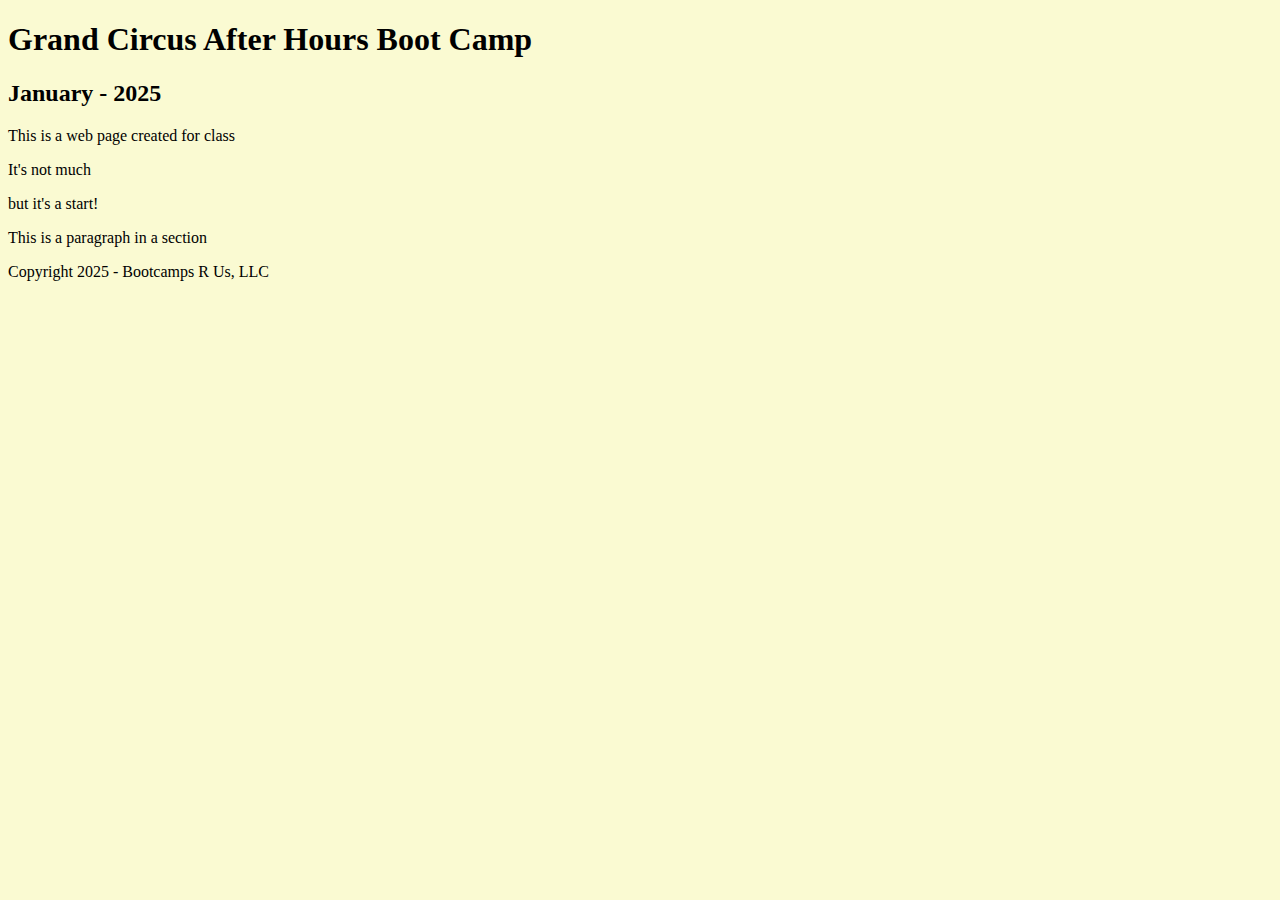
<file: Unit-6-HTML-CSS/Day-1-Intro-To-HTML-CSS-Frank/index.html>
<!-- This is an HTML Comment -->
<!-- anything that starts with less-than-sign explanation-point is a directive to the browser -->
<!-- a directive to the browser provides info the browser might need about the page           -->
<!DOCTYPE html> <!-- Browser directive to tell it this file contains html - optional          -->
<!-- an HTML file contains HTML tags and browser directives (directives are not displayed)    -->
<!-- an HTML tag describes an element to be displayed when the page is given to the browswer  -->
<!-- an HTML element has a start-tag and end-tag                                              -->
 
<!-- <start-tag> </start-tag>                                                                 -->

<!-- tags are enclosed in <> with the end-tag having the name: /start-tag                     -->

<!-- an element is simply something on a web page     
                                         -->
<html lang="en"> <!-- container for all the html for the page & the language of the page  -->
    <head> <!-- Information the browser needs for the page - NOT displayed                -->
        <!-- the information in the head tag is rarely changed                            -->
        <!-- the meta tag provides information to the browser                             -->
        <meta charset="UTF-8"> <!-- Tells browser what character set to use for the page  -->
        <!-- the viewport is the displayable part of the brower screen                    -->
        <meta name="viewport" content="width=device-width, initial-scale=1.0">
        <!-- the title element is probably the only thing you change in the <head>        -->
        <title>Frank's Page</title> <!-- what is displayed on the browser tab for the page-->
    
        <!-- Connect this html to the CSS file that has it's styling  -->
         <link rel="stylesheet" href="myStyles.css"/>

    </head>
    <body> <!-- containing for the primary content of the page - what is displayed in the browser -->
        <header> <!-- Contains whatever want at the top of the page     -->
            <!-- HTML provides header tags to display data bigger that normal text    -->
            <!-- header tags:  <h1>  to <h6>  h1 is the biggest and they get smaller  -->
            <h1>Grand Circus After Hours Boot Camp</h1>     
            <h2>January - 2025</h2>
            
        </header>
        <nav> <!-- the nav> section contains navigation links for the page   -->
            <!-- No nav stuff yet -->
        </nav>
        <main> <!-- convey the main content of pages-->
            <div> <!-- allows organization of information on the page - optional -->
                  <!-- AND creates a stylable unit within the page     -->
                <!-- <p> - Paragraph tag - puts content on a separate line - instead wrapping the text    -->
                <p>This is a web page created for class</p>
                <p>It's not much</p> 
                <p>but it's a start!</p>
            </div>
        </main>
        <section> <!-- optional major topic area of the main content / another stylable unit -->
            <p>This is a paragraph in a section</p>
        </section>
        <footer> <!-- Stuff you want on the bottom of the page -->
            Copyright 2025 - Bootcamps R Us, LLC
        </footer>
    </body> <!-- end-tag for the body     -->
</html> <!-- end-tag for the html element -->
</file>
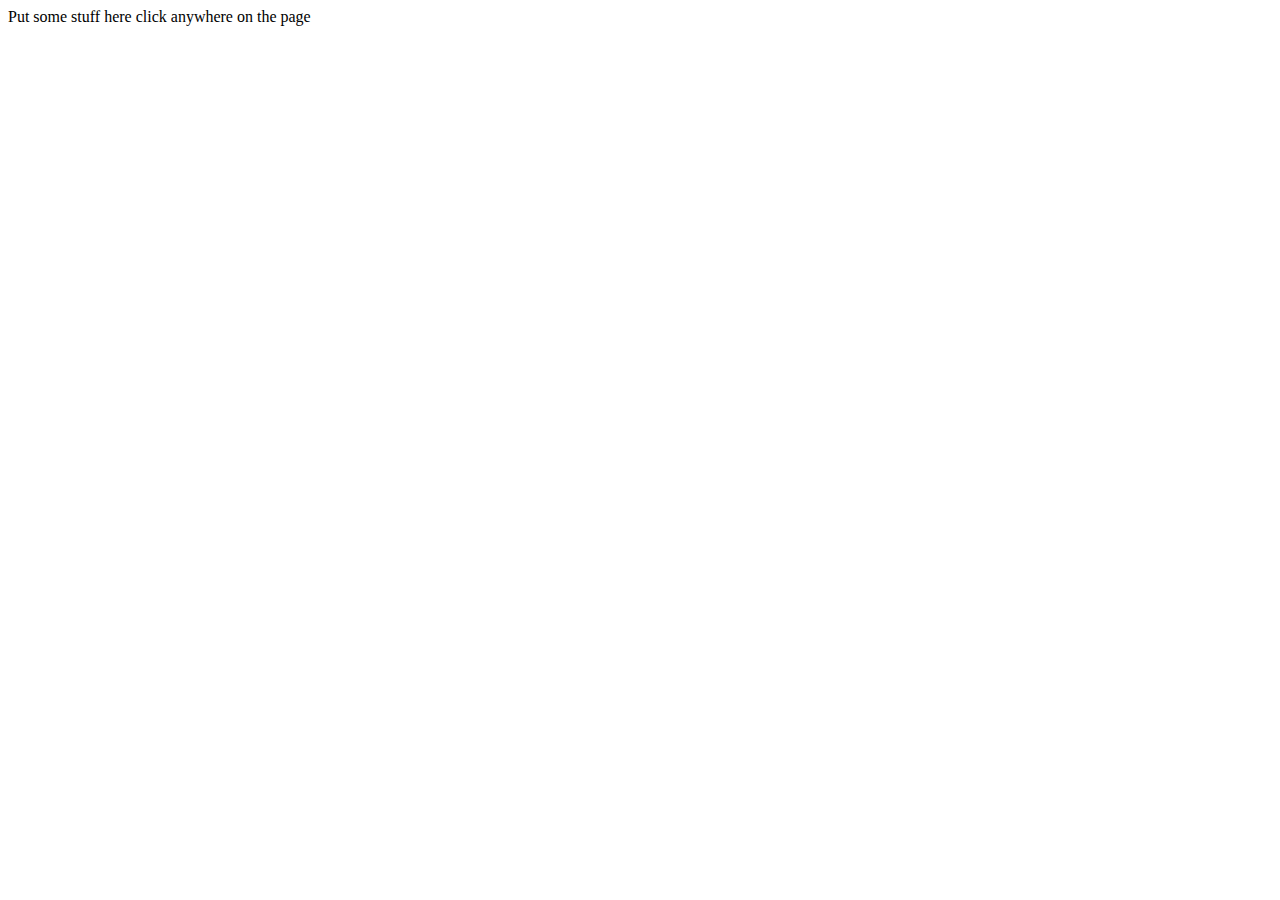
<file: Unit-6-HTML-CSS/Day-1-Intro-To-HTML-CSS/index.html>
<!DOCTYPE html>
 <html lang="en">
 <head>
    <meta charset="UTF-8">
    <meta name="viewport" content="width=device-width, initial-scale=1.0">
    <title>Document</title>
 </head>
 <body>
    Put some stuff here 
    click anywhere 
    on the page
 </body>
 </html>
</file>
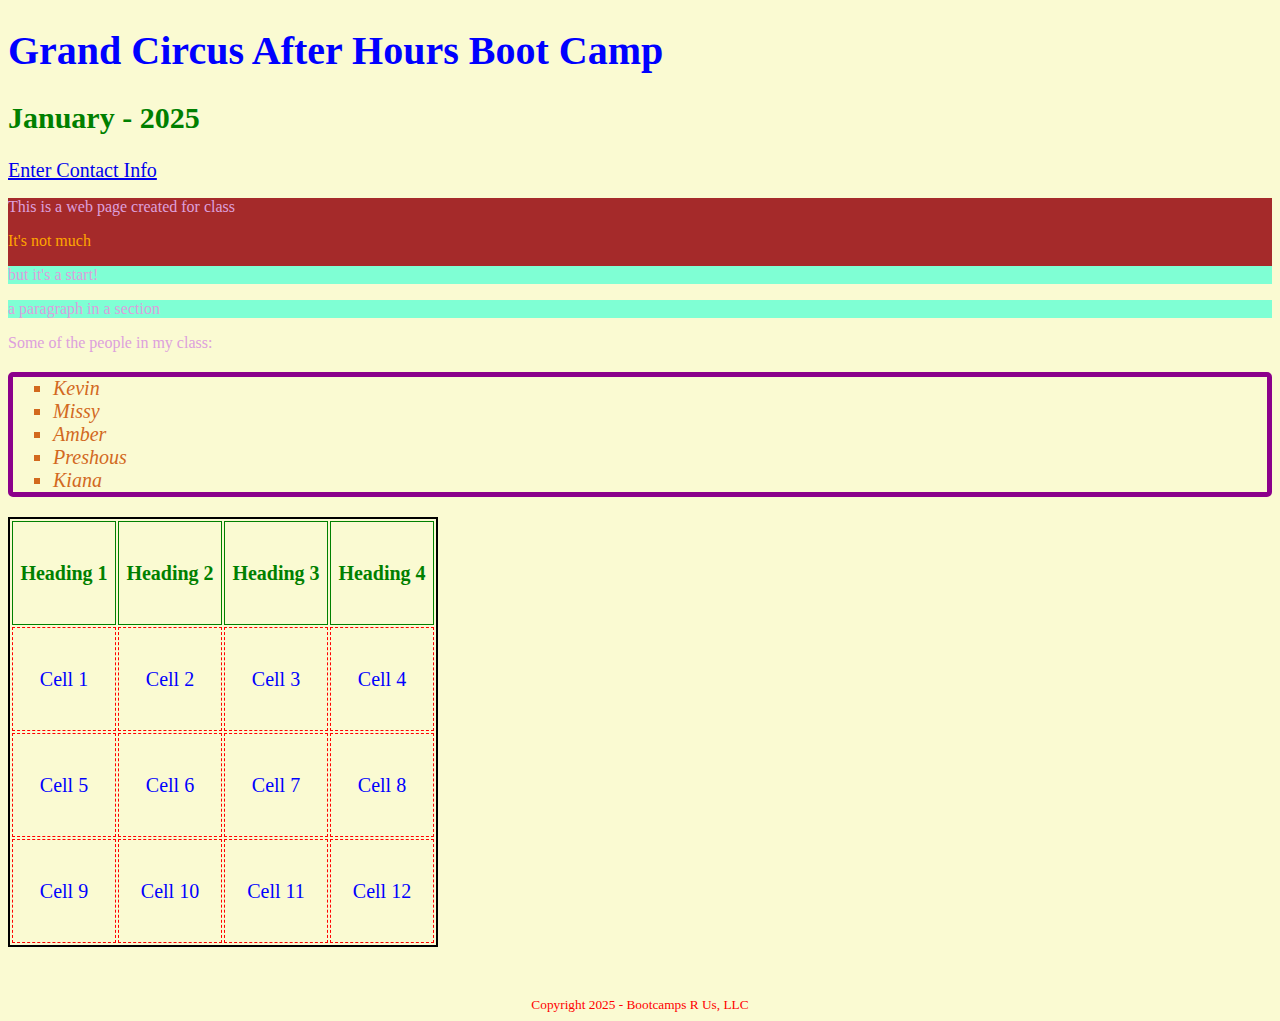
<file: Unit-6-HTML-CSS/Day-2-Intro-To-HTML-CSS-Frank/index.html>
<!-- This is an HTML Comment -->
<!-- anything that starts with less-than-sign explanation-point is a directive to the browser -->
<!-- a directive to the browser provides info the browser might need about the page           -->
<!DOCTYPE html> <!-- Browser directive to tell it this file contains html - optional          -->
<!-- an HTML file contains HTML tags and browser directives (directives are not displayed)    -->
<!-- an HTML tag describes an element to be displayed when the page is given to the browswer  -->
<!-- an HTML element has a start-tag and end-tag                                              -->
 
<!-- <start-tag> </start-tag>                                                                 -->

<!-- tags are enclosed in <> with the end-tag having the name: /start-tag                     -->

<!-- an element is simply something on a web page     
                                         -->
<html lang="en"> <!-- container for all the html for the page & the language of the page  -->
    <head> <!-- Information the browser needs for the page - NOT displayed                -->
        <!-- the information in the head tag is rarely changed                            -->
        <!-- the meta tag provides information to the browser                             -->
        <meta charset="UTF-8"> <!-- Tells browser what character set to use for the page  -->
        <!-- the viewport is the displayable part of the brower screen                    -->
        <meta name="viewport" content="width=device-width, initial-scale=1.0">
        <!-- the title element is probably the only thing you change in the <head>        -->
        <title>Frank's Page</title> <!-- what is displayed on the browser tab for the page-->
    
        <!-- Connect this html to the CSS file that has it's styling  -->
        <!-- <link> connects the html to an external file (a file outsied the html file)  -->
        <!--  rel="" indicates the type of file you connecting to                         --> 
        <!--  href="" the URL for the external file                                       -->  
        <!--  a file URL is relative to the project folder                                -->  
         <link rel="stylesheet" href="myStyles.css"
    </head>
    <body> <!-- containing for the primary content of the page - what is displayed in the browser -->
        <header> <!-- Contains whatever want at the top of the page     -->
            <!-- HTML provides header tags to display data bigger that normal text    -->
            <!-- header tags:  <h1>  to <h6>  h1 is the biggest and they get smaller  -->
            <h1>Grand Circus After Hours Boot Camp</h1>     
            <h2>January - 2025</h2>
            
        </header>
        <nav> <!-- the nav> section contains navigation links for the page   -->
            <!-- the <a> (anchor tag) is where you specify links to external/other places -->
            <!-- href="URL-to-go-to-when-clicked" -->   
            <a href="contactInfo.html">Enter Contact Info</a>
        </nav>
        <main> <!-- convey the main content of pages-->
            <div> <!-- allows organization of information on the page - optional -->
                  <!-- Starts on a new line in page - space before the div       -->
                  <!-- AND creates a stylable unit within the page               -->
                <!-- <p> - Paragraph tag - puts content on a separate line - instead wrapping the text    -->
                <!-- class="" allows a group of elements to share common characterics -->
                    <p>This is a web page created for class</p>
                <!-- id="" attribute assigns a name to an element for styling et al -->
                <p id="p2">It's not much</p> 
                <p class="normal">but it's a start!</p>
            </div>
            <section> <!-- optional major topic area of the main content / another stylable unit -->
                <div id="Youssef">
                    <p class="normal"> a paragraph in a section</p>
                </div>
            </section>
            <section id="studentList">
                <p>Some of the people in my class:</p>
                <!-- <ol> creates an ordered list of content                           -->
                <!-- <li> goes inside the <ol> element to define each item in the list --> 
                <ol id="theStudents">  <!-- Create a list of elements/content -->
                    <li>Kevin</li>
                    <li>Missy</li>
                    <li>Amber</li>
                    <li>Preshous</li>
                    <li>Kiana</li>
                </ol>    
                    
                <!-- Have the browser create a table of our data -->
                 <table>   <!-- Mark the start of an html table  -->
                    <!-- one <tr> element for each row in the table        -->
                    <!-- one <td> or <th> for each column in the table     -->   
                    <!-- <td> used for column content                      -->
                    <!-- <th> used for column header                       -->  
                    <tr> <!-- column heading row                           -->
                        <th>Heading 1</th>  <!-- column heading            -->
                        <th>Heading 2</th>
                        <th>Heading 3</th>
                        <th>Heading 4</th>

                    </tr>
                    <tr>  <!-- define a row in the table                   -->
                        <td>Cell 1</td> <!-- a column of data in the table -->
                        <td>Cell 2</td> <!-- a column of data in the table -->
                        <td>Cell 3</td> <!-- a column of data in the table -->
                        <td>Cell 4</td> <!-- a column of data in the table -->
                    </tr>  
                     <tr>  <!-- define a row in the table                   -->
                        <td>Cell 5</td> <!-- a column of data in the table -->
                        <td>Cell 6</td> <!-- a column of data in the table -->
                        <td>Cell 7</td> <!-- a column of data in the table -->
                        <td>Cell 8</td> <!-- a column of data in the table -->
                    </tr> 
                    <tr>  <!-- define a row in the table                   -->
                        <td>Cell 9</td> <!-- a column of data in the table -->
                        <td>Cell 10</td> <!-- a column of data in the table -->
                        <td>Cell 11</td> <!-- a column of data in the table -->
                        <td>Cell 12</td> <!-- a column of data in the table -->
                    </tr>            
                 </table>

            </section>

        </main>
        <footer> <!-- Stuff you want on the bottom of the page -->
            Copyright 2025 - Bootcamps R Us, LLC
        </footer>
    </body> <!-- end-tag for the body     -->
</html> <!-- end-tag for the html element -->
</file>
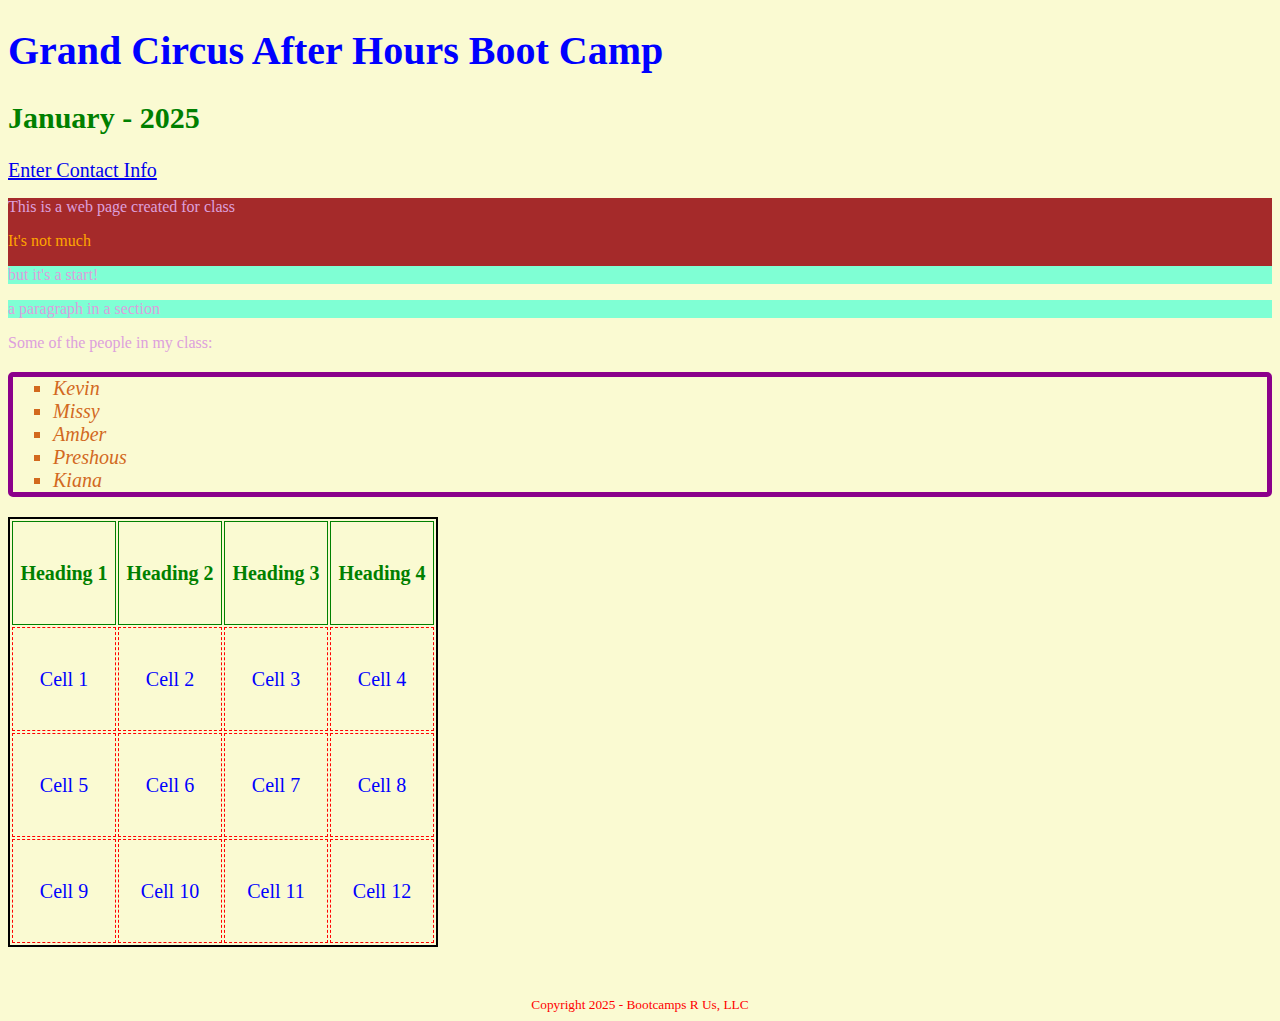
<file: Unit-6-HTML-CSS/Day-3-Intro-To-HTML-CSS-With-Links/index.html>
<!-- This is an HTML Comment -->
<!-- anything that starts with less-than-sign explanation-point is a directive to the browser -->
<!-- a directive to the browser provides info the browser might need about the page           -->
<!DOCTYPE html> <!-- Browser directive to tell it this file contains html - optional          -->
<!-- an HTML file contains HTML tags and browser directives (directives are not displayed)    -->
<!-- an HTML tag describes an element to be displayed when the page is given to the browswer  -->
<!-- an HTML element has a start-tag and end-tag                                              -->
 
<!-- <start-tag> </start-tag>                                                                 -->

<!-- tags are enclosed in <> with the end-tag having the name: /start-tag                     -->

<!-- an element is simply something on a web page     
                                         -->
<html lang="en"> <!-- container for all the html for the page & the language of the page  -->
    <head> <!-- Information the browser needs for the page - NOT displayed                -->
        <!-- the information in the head tag is rarely changed                            -->
        <!-- the meta tag provides information to the browser                             -->
        <meta charset="UTF-8"> <!-- Tells browser what character set to use for the page  -->
        <!-- the viewport is the displayable part of the brower screen                    -->
        <meta name="viewport" content="width=device-width, initial-scale=1.0">
        <!-- the title element is probably the only thing you change in the <head>        -->
        <title>Frank's Page</title> <!-- what is displayed on the browser tab for the page-->
    
        <!-- Connect this html to the CSS file that has it's styling  -->
        <!-- <link> connects the html to an external file (a file outsied the html file)  -->
        <!--  rel="" indicates the type of file you connecting to                         --> 
        <!--  href="" the URL for the external file                                       -->  
        <!--  a file URL is relative to the project folder                                -->  
         <link rel="stylesheet" href="myStyles.css"/>
    </head>
    <body> <!-- containing for the primary content of the page - what is displayed in the browser -->
        <header> <!-- Contains whatever want at the top of the page     -->
            <!-- HTML provides header tags to display data bigger that normal text    -->
            <!-- header tags:  <h1>  to <h6>  h1 is the biggest and they get smaller  -->
            <h1>Grand Circus After Hours Boot Camp</h1>     
            <h2>January - 2025</h2>
            
        </header>
        <nav> <!-- the nav> section contains navigation links for the page   -->
            <!-- the <a> (anchor tag) is where you specify links to external/other places -->
            <!-- href="URL-to-go-to-when-clicked" -->   
            <a href="contactInfo.html">Enter Contact Info</a>
        </nav>
        <main> <!-- convey the main content of pages-->
            <div> <!-- allows organization of information on the page - optional -->
                  <!-- Starts on a new line in page - space before the div       -->
                  <!-- AND creates a stylable unit within the page               -->
                <!-- <p> - Paragraph tag - puts content on a separate line - instead wrapping the text    -->
                <!-- class="" allows a group of elements to share common characterics -->
                    <p>This is a web page created for class</p>
                <!-- id="" attribute assigns a name to an element for styling et al -->
                <p id="p2">It's not much</p> 
                <p class="normal">but it's a start!</p>
            </div>
            <section> <!-- optional major topic area of the main content / another stylable unit -->
                <div id="Youssef">
                    <p class="normal"> a paragraph in a section</p>
                </div>
            </section>
            <section id="studentList">
                <p>Some of the people in my class:</p>
                <!-- <ol> creates an ordered list of content                           -->
                <!-- <li> goes inside the <ol> element to define each item in the list --> 
                <ol id="theStudents">  <!-- Create a list of elements/content -->
                    <li>Kevin</li>
                    <li>Missy</li>
                    <li>Amber</li>
                    <li>Preshous</li>
                    <li>Kiana</li>
                </ol>    
                    
                <!-- Have the browser create a table of our data -->
                 <table>   <!-- Mark the start of an html table  -->
                    <!-- one <tr> element for each row in the table        -->
                    <!-- one <td> or <th> for each column in the table     -->   
                    <!-- <td> used for column content                      -->
                    <!-- <th> used for column header                       -->  
                    <tr> <!-- column heading row                           -->
                        <th>Heading 1</th>  <!-- column heading            -->
                        <th>Heading 2</th>
                        <th>Heading 3</th>
                        <th>Heading 4</th>

                    </tr>
                    <tr>  <!-- define a row in the table                   -->
                        <td>Cell 1</td> <!-- a column of data in the table -->
                        <td>Cell 2</td> <!-- a column of data in the table -->
                        <td>Cell 3</td> <!-- a column of data in the table -->
                        <td>Cell 4</td> <!-- a column of data in the table -->
                    </tr>  
                     <tr>  <!-- define a row in the table                   -->
                        <td>Cell 5</td> <!-- a column of data in the table -->
                        <td>Cell 6</td> <!-- a column of data in the table -->
                        <td>Cell 7</td> <!-- a column of data in the table -->
                        <td>Cell 8</td> <!-- a column of data in the table -->
                    </tr> 
                    <tr>  <!-- define a row in the table                   -->
                        <td>Cell 9</td> <!-- a column of data in the table -->
                        <td>Cell 10</td> <!-- a column of data in the table -->
                        <td>Cell 11</td> <!-- a column of data in the table -->
                        <td>Cell 12</td> <!-- a column of data in the table -->
                    </tr>            
                 </table>

            </section>

        </main>
        <footer> <!-- Stuff you want on the bottom of the page -->
            Copyright 2025 - Bootcamps R Us, LLC
        </footer>
    </body> <!-- end-tag for the body     -->
</html> <!-- end-tag for the html element -->
</file>
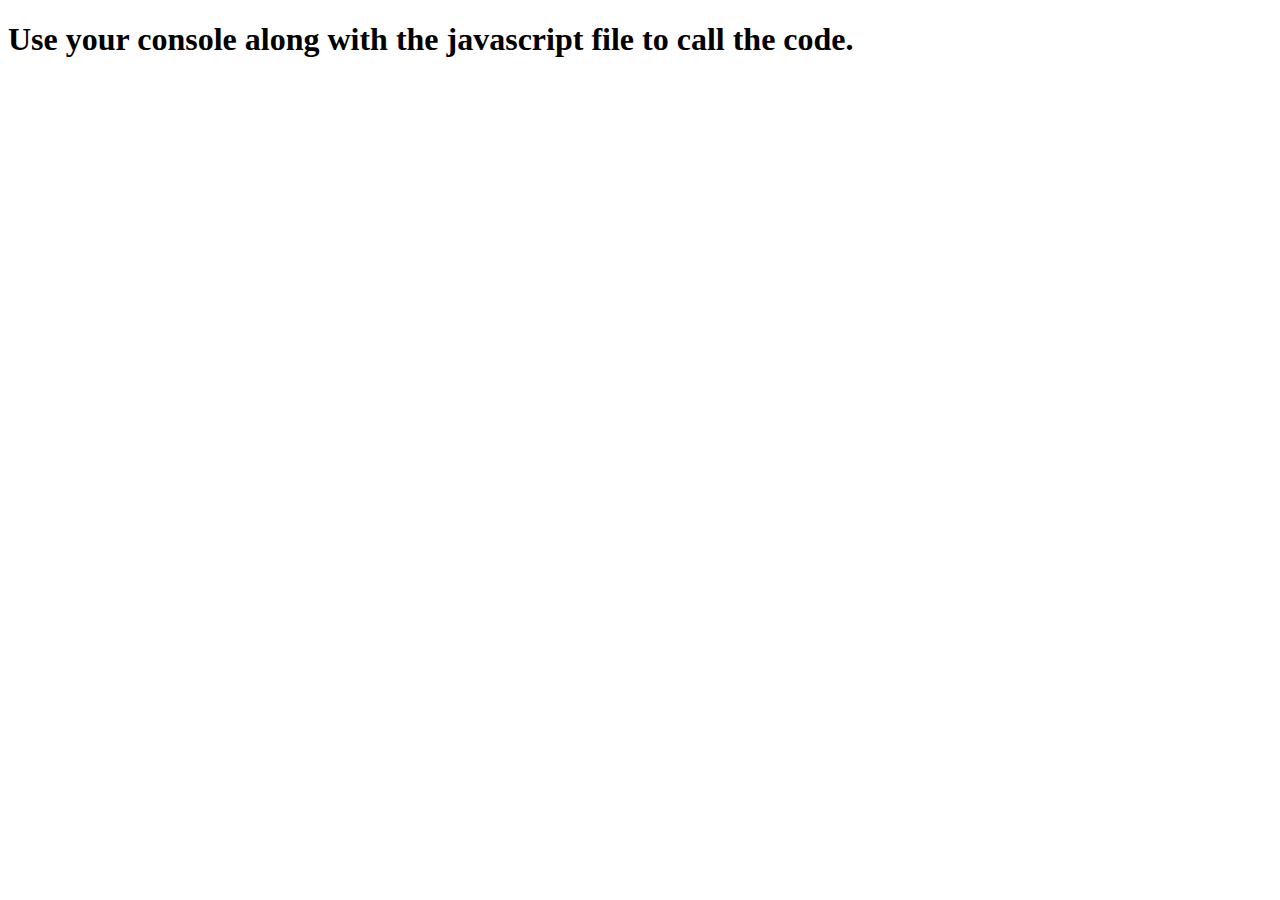
<file: Unit-6-HTML-CSS/Day-3-Intro-To-JavaScript-Part-1-Frank/index.html>
﻿<!DOCTYPE html>
<html lang="en">
<head>
    <meta charset="UTF-8">
    <meta name="viewport" content="width=device-width, initial-scale=1.0">
    <meta http-equiv="X-UA-Compatible" content="ie=edge">
    <title>Introduction to JavaScript Demo</title>

    <!-- Reference to external javascript file              -->
    <!-- script tag connects the html to a JavaScript file  -->
    <!-- src="path-to-the-JavaScript-file"                  -->
    <script src="script.js"></script>
</head>
<body>
    
    <h1>Use your console along with the javascript file to call the code.</h1>

</body>
</html>
</file>
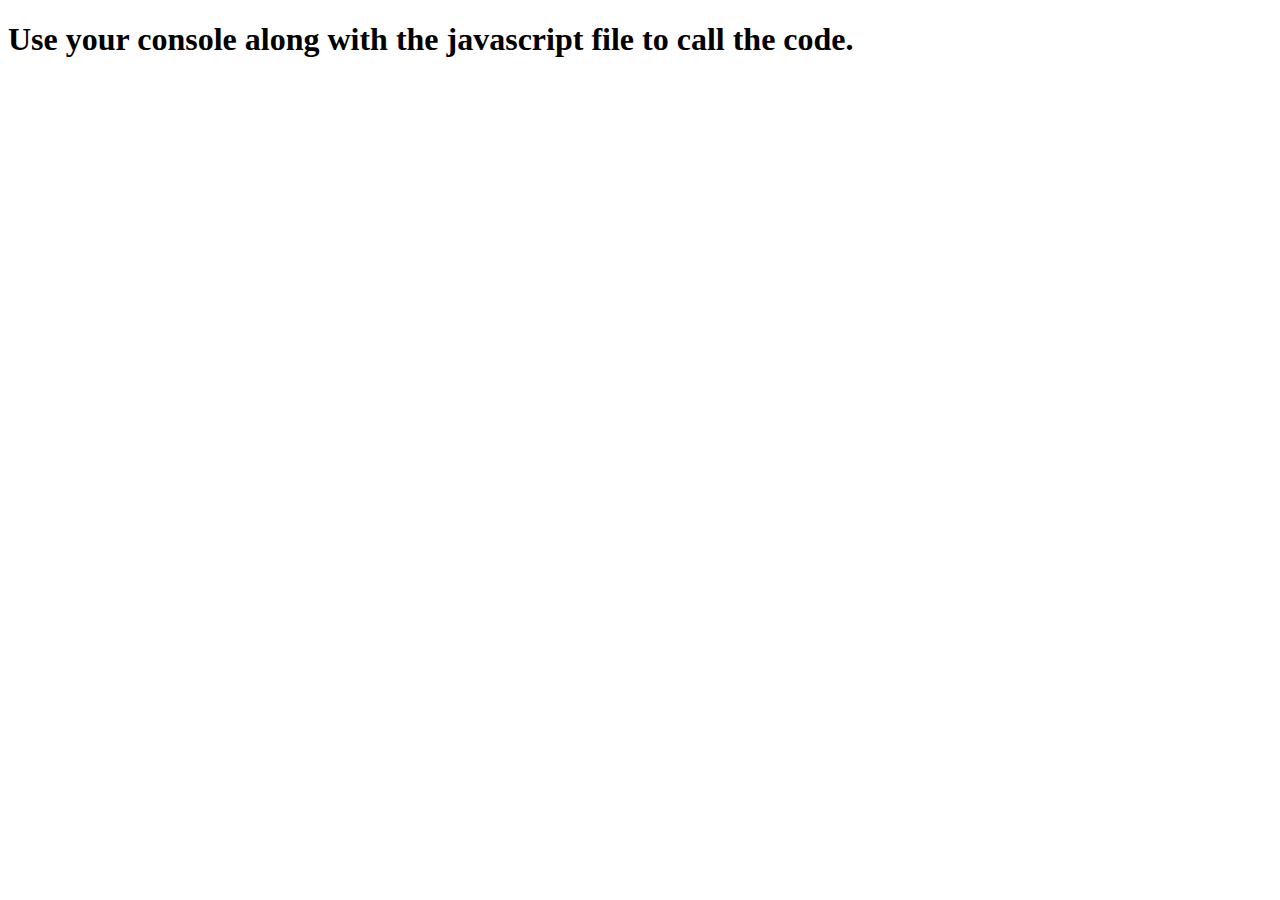
<file: Unit-6-HTML-CSS/Day-3-Intro-To-JavaScript/index.html>
﻿<!DOCTYPE html>
<html lang="en">
<head>
    <meta charset="UTF-8">
    <meta name="viewport" content="width=device-width, initial-scale=1.0">
    <meta http-equiv="X-UA-Compatible" content="ie=edge">
    <title>Introduction to JavaScript Demo</title>

    <!-- Reference to external javascript file -->
    <script src="script.js"></script>
</head>
<body>
    
    <h1>Use your console along with the javascript file to call the code.</h1>

</body>
</html>
</file>
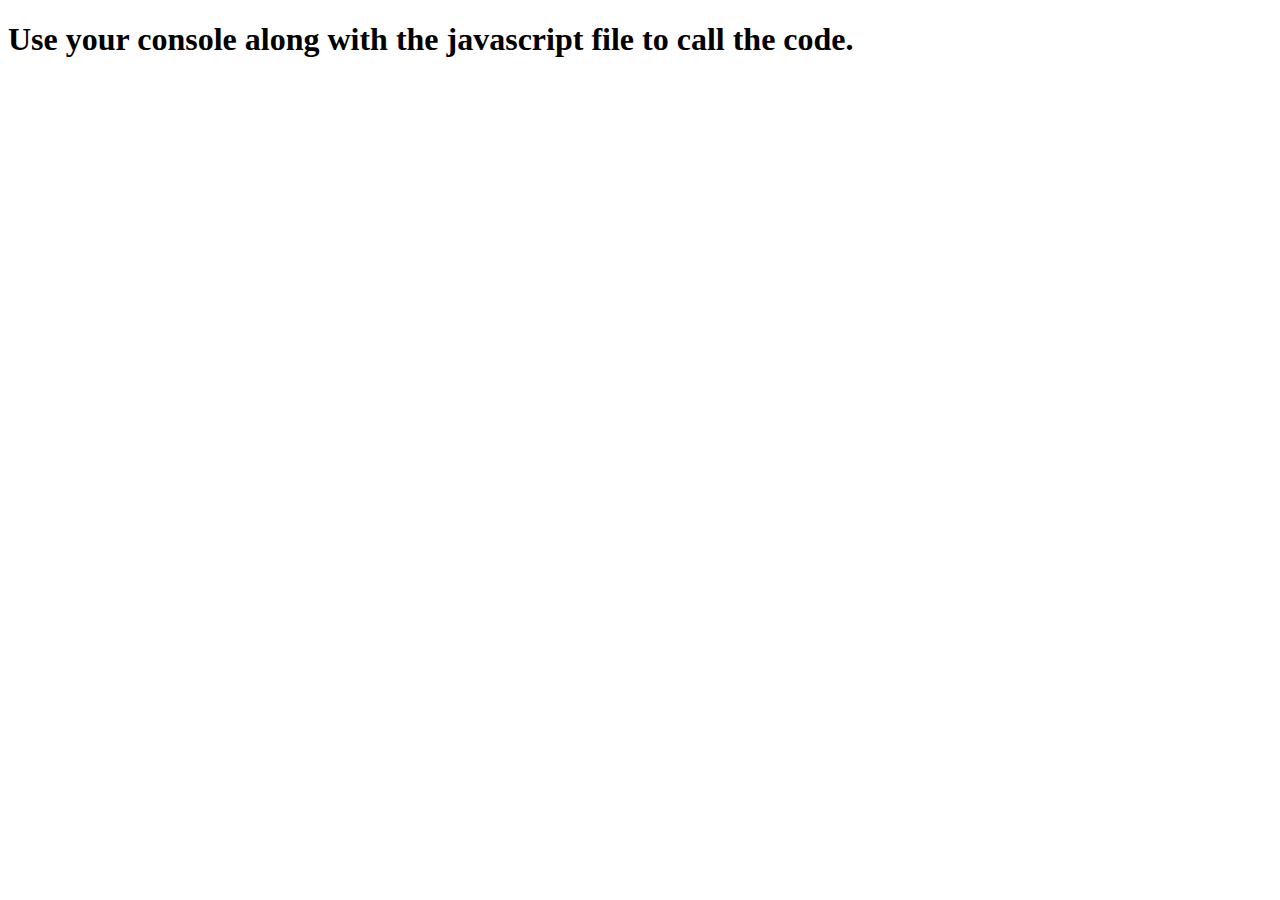
<file: Unit-6-HTML-CSS/Day-4-Intro-To-JavaScript-Part-2-Frank/index.html>
﻿<!DOCTYPE html>
<html lang="en">
<head>
    <meta charset="UTF-8">
    <meta name="viewport" content="width=device-width, initial-scale=1.0">
    <meta http-equiv="X-UA-Compatible" content="ie=edge">
    <title>Introduction to JavaScript Demo</title>

    <!-- Reference to external javascript file              -->
    <!-- script tag connects the html to a JavaScript file  -->
    <!-- src="path-to-the-JavaScript-file"                  -->
    <script src="script.js"></script>
</head>
<body>
    <!-- We are using the browser Inspect console feature to test our JavaScript  -->
    <!-- Java Script runs in a browser and we need to a web page for the browser  --> 
    <!-- We will type in the name of JavaScript function in the Inspect console   -->
    <!--               to run the function                                        -->  
    <h1>Use your console along with the javascript file to call the code.</h1>

</body>
</html>
</file>
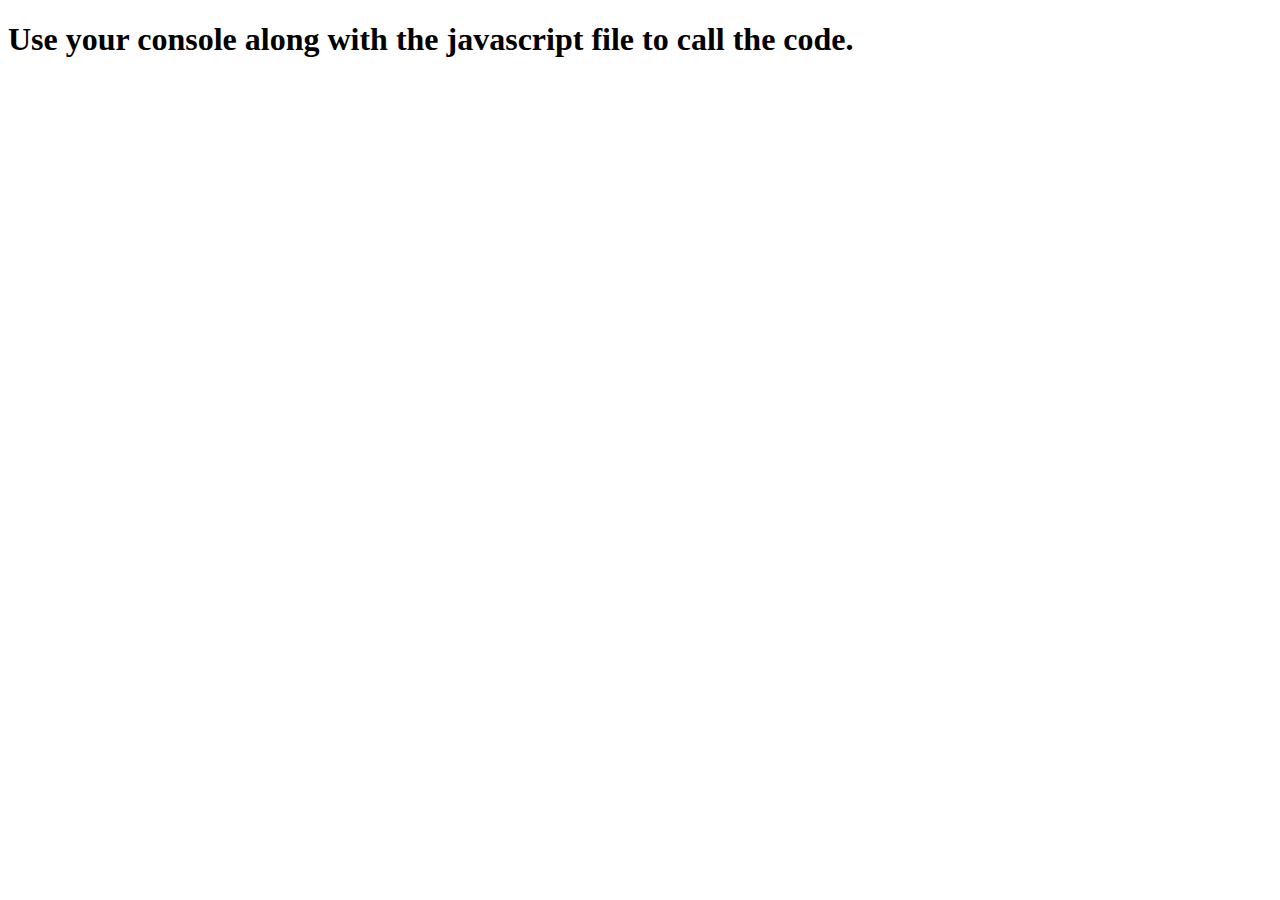
<file: Unit-6-HTML-CSS/Day-4-Intro-To-JavaScript-Part-2/index.html>
﻿<!DOCTYPE html>
<html lang="en">
<head>
    <meta charset="UTF-8">
    <meta name="viewport" content="width=device-width, initial-scale=1.0">
    <meta http-equiv="X-UA-Compatible" content="ie=edge">
    <title>Introduction to JavaScript Demo</title>

    <!-- Reference to external javascript file              -->
    <!-- script tag connects the html to a JavaScript file  -->
    <!-- src="path-to-the-JavaScript-file"                  -->
    <script src="script.js"></script>
</head>
<body>
    <!--wE ARE USING THE BROSWER iNSPECT FEATURE TO TEST OUR jAVAsCRIPT -->
    <!-- jAVA sCRIPT RUNS IN A BROWSER AND WE NEED a web page for broswer-->
    <h1>Use your console along with the javascript file to call the code.</h1>

</body>
</html>
</file>
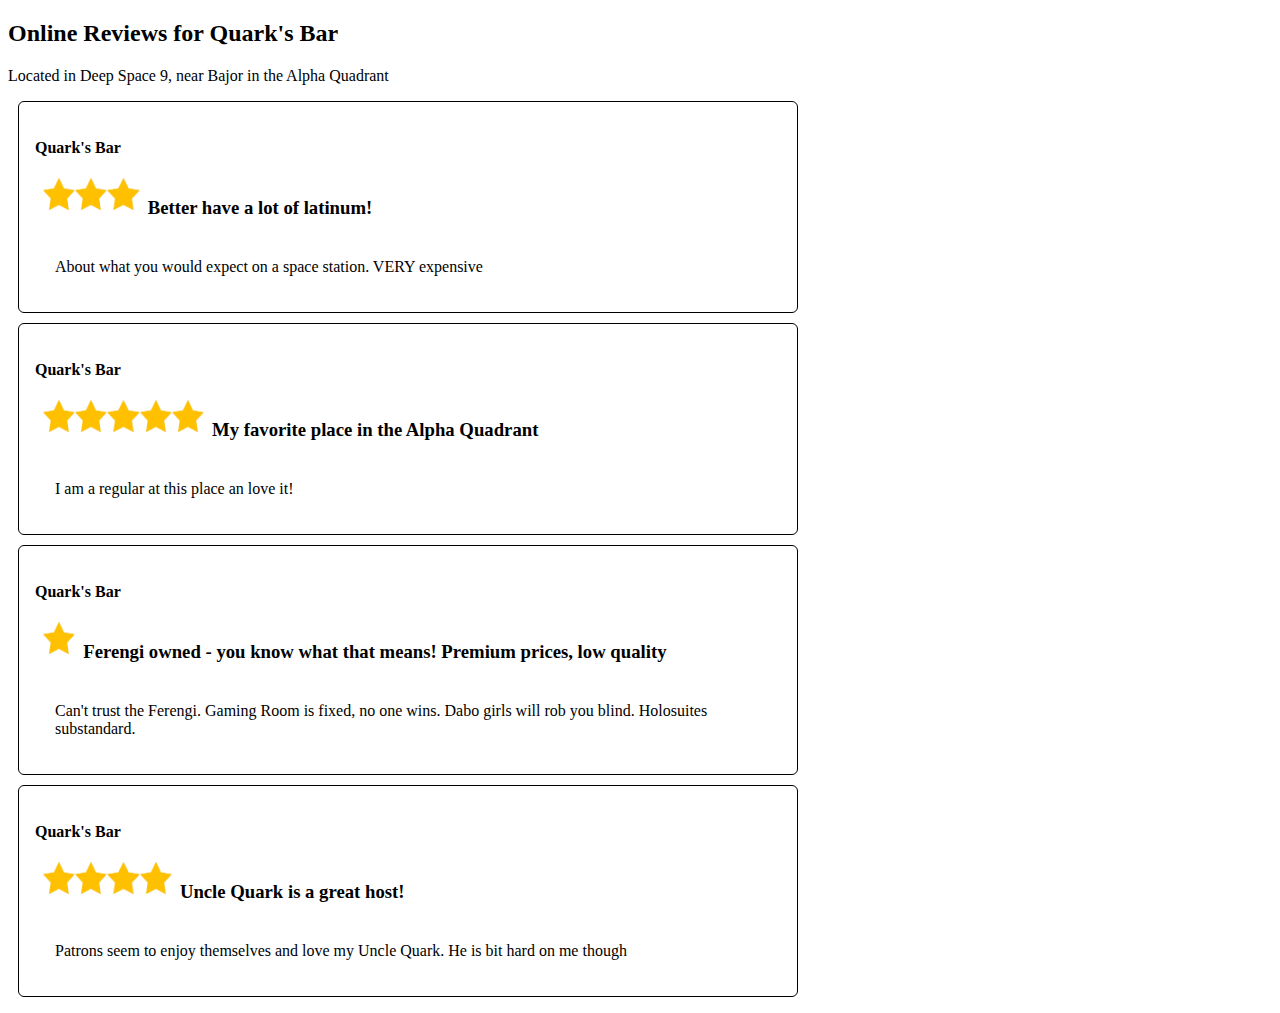
<file: Unit-6-HTML-CSS/DOM-01-Manipulation-Example/online-reviews/index.html>
<!DOCTYPE html>
<html lang="en">

<head>
    <meta charset="UTF-8">
    <meta name="viewport" content="width=device-width, initial-scale=1.0">
    <meta http-equiv="X-UA-Compatible" content="ie=edge">
    <title>Online Reviews</title>
    <link href="https://stackpath.bootstrapcdn.com/bootstrap/4.1.1/css/bootstrap.min.css" rel="stylesheet" integrity="sha384-WskhaSGFgHYWDcbwN70/dfYBj47jz9qbsMId/iRN3ewGhXQFZCSftd1LZCfmhktB" crossorigin="anonymous">
    <link rel="stylesheet" href="css/main.css">
</head>

<body>

    <div id="main" class="mx-auto">
        <h2 id="page-title">Online Reviews for <span class="name"></span></h2>
        <p class="description"></p>
        <!-- reviews go here -->
    </div>

    <script src="js/app.js"></script>
</body>
</html>
</file>
<file: Unit-6-HTML-CSS/Day-1-Intro-To-HTML-CSS-Frank/myStyles.css>
/* This is a comment in CSS            */
/* CSS defines formatting for the page */
/* The general format: selector {
                                  css rule;
                                  css rule;
                                }
*/  
/* for now we use html tags as selectors */

html { /* style all the elements within the html tag */
    background-color: lightgoldenrodyellow;
}
</file>
<file: Unit-6-HTML-CSS/Day-2-Intro-To-HTML-CSS-Frank/myStyles.css>
/* This is a comment in CSS            */
/* CSS defines formatting for the page */
/* The general format: selector {
                                  css rule;
                                  css rule;
                                }

selectors are: tag-name - all elements defined with this tag
               # - id="" elements with the same id=""  - used for specific element
               . - class="" elements with the class="" - for a specific group of element
*/  

html { /* style all the elements within the html tag */
    background-color: lightgoldenrodyellow;
    font-size: 20px;
    color:blue;
}

h2 { /* style all the h2 tags */
  color: green
}

footer { /* style all the stuff in the footer */
  color: red;        /* make the text color          */
  margin-top: 50px;    /* move the text down this much */
  font-size: 10pt;     /* set size of font px=pixels pt=pts */
  text-align: center;
}

p { /* style all the paragraph tag content */
  color: plum;    /* Set the text color  */
  font-size: 12pt;  /* make font this size */
}

#p2 { /* style all elements with id="p2" */
 color: orange;  /* set the text color */
}

div {  /* style all the divs and everything in them */
  background-color : brown;
}

#Youssef {  /* style all elements with the id="Youssef" */
  background-color: blue;
}

.normal { /* style all elements with class="normal" */
  background-color: aquamarine;
}

/* style to <ol> of students in class */
/* #theStudents to reference it's id  */
/* ol to specify all <ol> tags - this would all <ol> tags not just the one we want */
#theStudents {
  color:chocolate;  /* set the text color */
  font-style:italic;  /* set the style      */
  list-style:square;  /* set what is used as a bullet for list items */
  border-style:solid; /* Put a border aroung the element            */
  border-color: darkmagenta; /* set the color of the border        */
  border-width: 5px; /* set the width of the border                  */
  border-radius: 5px; /* set rounded corners - the bigger the value the more rounded it is */
  }

  table { /* style all tables in the html */
     border: 2px solid black; /* set the border width type color */
  }

  th, td { /* style all <th> and <td> tags in the html */
    border: 1px dashed red;
    width: 100px;
    height: 100px;
    text-align: center;
  }
  th {
    color: green;
    border: 1px solid green;
  }
</file>
<file: Unit-6-HTML-CSS/Day-3-Intro-To-HTML-CSS-With-Links/myStyles.css>
/* This is a comment in CSS            */
/* CSS defines formatting for the page */
/* The general format: selector {
                                  css rule;
                                  css rule;
                                }

selectors are: tag-name - all elements defined with this tag
               # - id="" elements with the same id=""  - used for specific element
               . - class="" elements with the class="" - for a specific group of element
*/  

html { /* style all the elements within the html tag */
    background-color: lightgoldenrodyellow;
    font-size: 20px;
    color:blue;
}

h2 { /* style all the h2 tags */
  color: green
}

footer { /* style all the stuff in the footer */
  color: red;        /* make the text color          */
  margin-top: 50px;    /* move the text down this much */
  font-size: 10pt;     /* set size of font px=pixels pt=pts */
  text-align: center;
}

p { /* style all the paragraph tag content */
  color: plum;    /* Set the text color  */
  font-size: 12pt;  /* make font this size */
}

#p2 { /* style all elements with id="p2" */
 color: orange;  /* set the text color */
}

div {  /* style all the divs and everything in them */
  background-color : brown;
}

#Youssef {  /* style all elements with the id="Youssef" */
  background-color: blue;
}

.normal { /* style all elements with class="normal" */
  background-color: aquamarine;
}

/* style to <ol> of students in class */
/* #theStudents to reference it's id  */
/* ol to specify all <ol> tags - this would all <ol> tags not just the one we want */
#theStudents {
  color:chocolate;  /* set the text color */
  font-style:italic;  /* set the style      */
  list-style:square;  /* set what is used as a bullet for list items */
  border-style:solid; /* Put a border aroung the element            */
  border-color: darkmagenta; /* set the color of the border        */
  border-width: 5px; /* set the width of the border                  */
  border-radius: 5px; /* set rounded corners - the bigger the value the more rounded it is */
  }

  table { /* style all tables in the html */
     border: 2px solid black; /* set the border width type color */
  }

  th, td { /* style all <th> and <td> tags in the html */
    border: 1px dashed red;
    width: 100px;
    height: 100px;
    text-align: center;
  }
  th {
    color: green;
    border: 1px solid green;
  }
</file>
<file: Unit-6-HTML-CSS/DOM-01-Manipulation-Example/online-reviews/css/main.css>
#main {
    margin: 1rem 0;
    width: 800px;
}

#main div.well-display {
    display: flex;
    justify-content: space-around;
}

#main div.well-display div.well {
    display: inline-block;
    width: 15%;
    border: 1px black solid;
    border-radius: 6px;
    text-align: center;
    margin: 0.25rem;
}

#main div.well-display div.well span.amount {
    color: darkslategray;
    display: block;
    font-size: 2.5rem;
}

#main div.review {
    border: 1px black solid;
    border-radius: 6px;
    padding: 1rem;
    margin: 10px;
}

#main div.review div.rating {
    height: 2rem;
    display: inline-block;
    vertical-align: top;
    margin: 0 0.5rem;
}

#main div.review div.rating img {
    height: 100%;
}

#main div.review p {
    margin: 20px;
}

#main h3 {
    display: inline-block;
}

#main h4 {
    font-size: 1rem;
}
</file>
